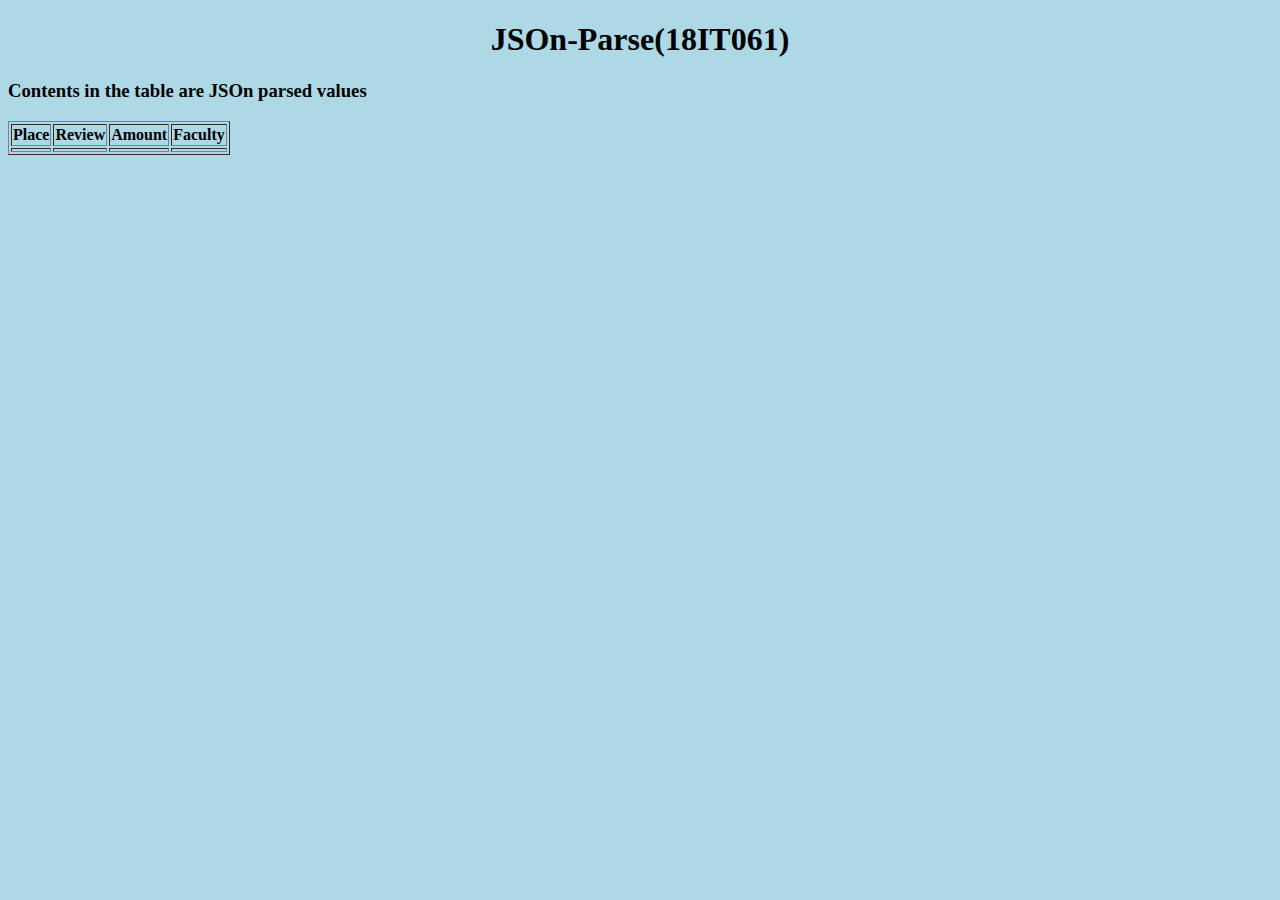
<file: json_parser.html>
<!DOCTYPE html>
<html>
<head>
<style>
	body{
		background-color: lightblue
	}
</style>
</head>
<body>
<center><h1>JSOn-Parse(18IT061)</h1></center>
<h3>Contents in the table are JSOn parsed values</h3>
<table border=1>
<tr><th>Place</th><th>Review</th><th>Amount</th><th>Faculty</th></tr>
<tr>
<td id="nmp1"></td>
<td id="nmp2"></td>
<td id="nmp3"></td>
<td id="nmp4"></td>
</tr>
</table>
<script>
var xmlhttp= new XMLHttpRequest();
xmlhttp.onreadystatechange=function(){
	if(this.readyState ==4 && this.status ==200){

		var myObj=JSON.parse(this.responseText);
		document.getElementByid("nmp1").innerHTML=myObj.PLACE

	}
};

xmlhttp.open("GET","tour_json.txt",true);
xmlhttp.send();
</script>
</body>
</html>
</file>
